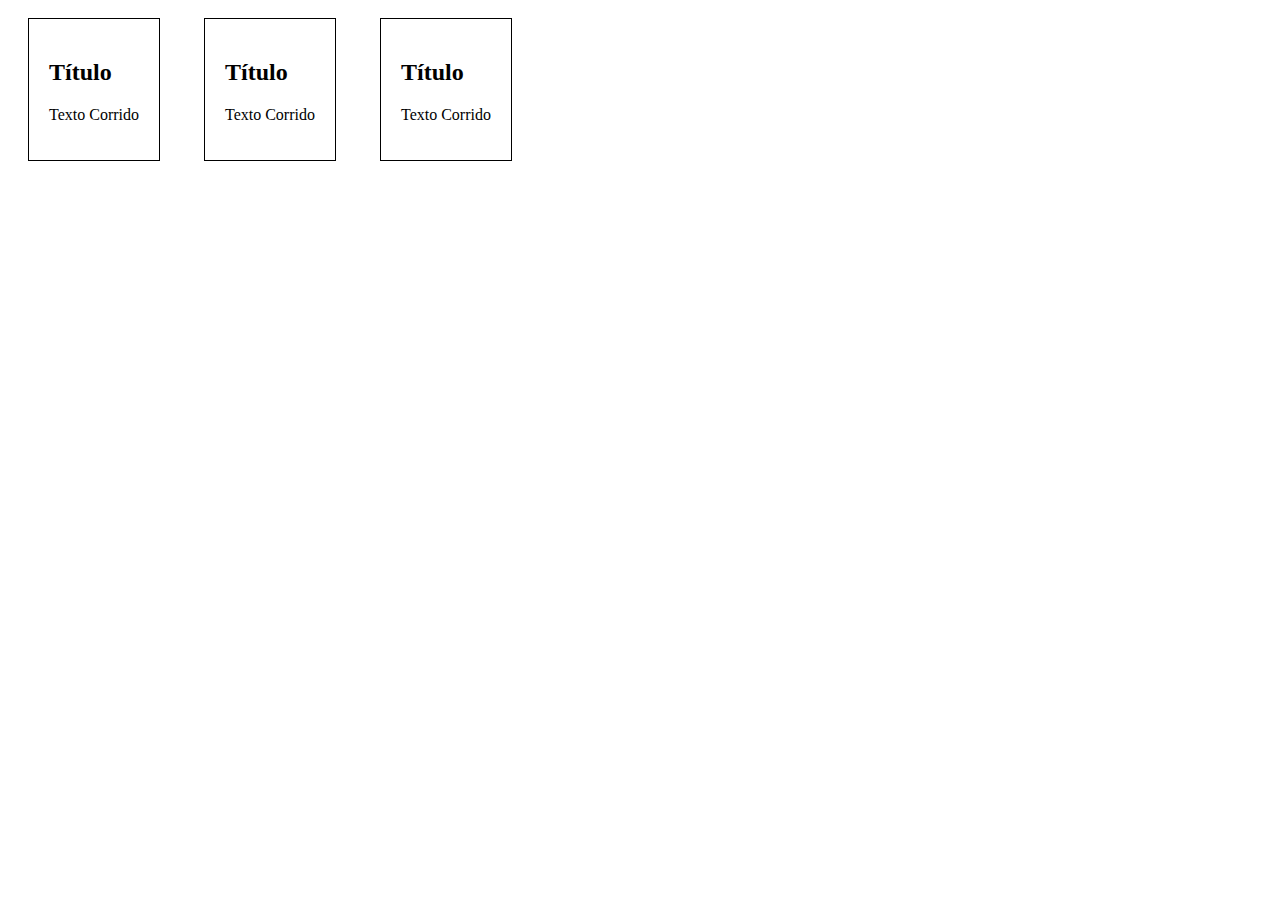
<file: aulas/www/media-queries.html>
<!DOCTYPE html>
<html lang="en">
  <head>
    <meta charset="UTF-8" />
    <meta http-equiv="X-UA-Compatible" content="IE=edge" />
    <meta name="viewport" content="width=device-width, initial-scale=1.0" />
    <title>Media Queries</title>
    <link rel="stylesheet" href="../css/style.css" />
  </head>
  <body>
    <div>
      <h2>Título</h2>
      <p>Texto Corrido</p>
    </div>
    <div>
      <h2>Título</h2>
      <p>Texto Corrido</p>
    </div>
    <div>
      <h2>Título</h2>
      <p>Texto Corrido</p>
    </div>
  </body>
</html>
</file>
<file: aulas/css/style.css>
div {
  border: 1px solid black;
  margin: 10px 20px;
  padding: 20px;
  display: inline-block;
}
/* Tamanho padrão para tablets na posição vertical */
@media (max-width: 768px) {
  div {
    border: 5px solid green;
    display: block;
    padding: 10px;
    margin: 5px 10px;
  }

  h2 {
    font-size: 36px;
    color: blue;
    text-decoration: underline;
  }

  p {
    color: red;
  }
}
</file>
